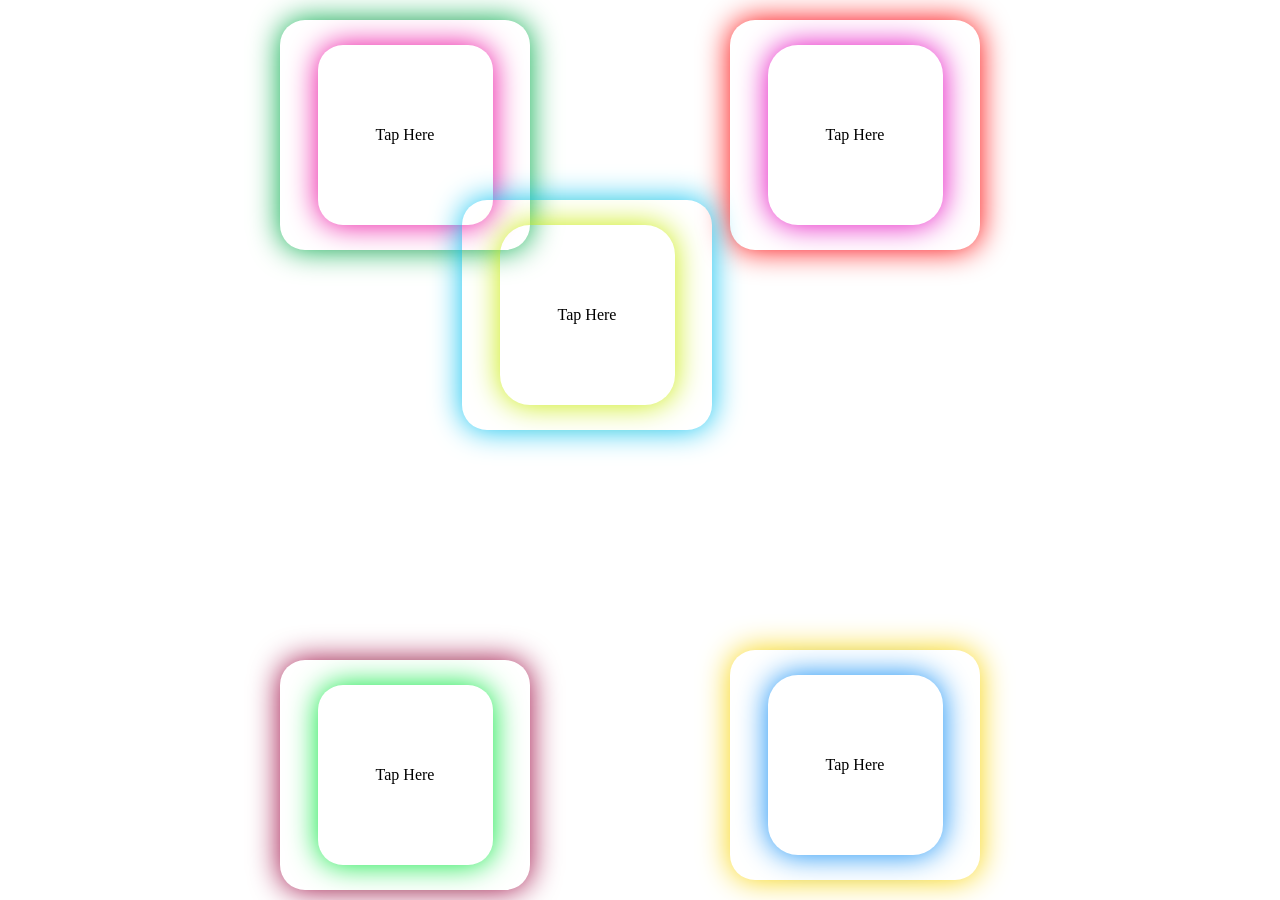
<file: last.html>
<!DOCTYPE html>
<html lang="en">

<head>
    <meta charset="UTF-8">
    <meta name="viewport" content="width=device-width, initial-scale=1.0">
    <title>Document</title>
    <link rel="stylesheet" href="last.css">
</head>

<body>

    <div class="rp">

        <div class="rm">Tap Here</div>
    </div>


    <div class="ap">
        <div class="am">Tap Here</div>
    </div>


    <div class="ro">
        <div class="rn">Tap Here</div>
    </div>


    <div class="ha">
        <div class="hp">Tap Here </div>
    </div>


    <div class="ep">
        <div class="em">Tap Here</div>
    </div>
    



</body>

</html>
</file>
<file: last.css>
body {
    background-image: url(https://plus.unsplash.com/premium_photo-1733682103251-841f373eb195?q=80&w=812&auto=format&fit=crop&ixlib=rb-4.1.0&ixid=M3wxMjA3fDB8MHxwaG90by1wYWdlfHx8fGVufDB8fHx8fA%3D%3D);
    background-size: cover;
}

.rp {
    width: 250px;
    height: 230px;
    /* background-color: #afd3a8; */
    display: flex;
    justify-content: center;
    align-items: center;
    position: absolute;
    left: 280px;
    bottom: 10px;
    border-radius: 25px;
    box-shadow: 0px 0px 30px #9e0842;
}


.rm {
    width: 175px;
    height: 180px;
    /* background-color: #d3c7a8; */
    display: flex;
    justify-content: center;
    align-items: center;
    border-radius: 25px;
    box-shadow: 0px 0px 30px rgb(4, 231, 61);

}

.rm:hover {
    background-image: url(c.jpg);
    background-size: cover;
    width: 175px;
    height: 180px;
    /* background-color: brown; */
    transition: all 1ms ease-in;
    opacity: 1;
    box-shadow: 0px 0px 30px rgb(4, 231, 61);

}

.ap {
    width: 250px;
    height: 230px;
    /* background-color: #e22d0d; */
    display: flex;
    justify-content: center;
    align-items: center;
    position: absolute;
    left: 280px;
    top: 20px;
    border-radius: 25px;
    box-shadow: 0px 0px 30px rgb(2, 172, 73);

}

.am {
    width: 175px;
    height: 180px;
    display: flex;
    justify-content: center;
    align-items: center;
    /* background-color: rgb(63, 143, 9); */
    border-radius: 25px;
    box-shadow: 0px 0px 30px rgb(235, 5, 158);
}

.am:hover {
    background-image: url(c.jpg);
    background-size: cover;
    width: 175px;
    height: 180px;
    /* background-color: brown; */
    transition: all 1ms ease-in;
    opacity: 1;
    box-shadow: 0px 0px 30px rgb(235, 5, 158);
}

.ro {
    width: 250px;
    height: 230px;
    /* background-color: #511ce4; */
    display: flex;
    justify-content: center;
    align-items: center;
    position: absolute;
    right: 300px;
    bottom: 20px;
    border-radius: 25px;
    box-shadow: 0px 0px 30px rgb(248, 212, 8);

}

.rn {
    width: 175px;
    height: 180px;
    display: flex;
    justify-content: center;
    align-items: center;
    /* background-color: rgb(0, 195, 255); */
    border-radius: 30px;
    box-shadow: 0px 0px 30px rgb(12, 140, 245);

}

.rn:hover {
    background-image: url(c.jpg);
    background-size: cover;
    width: 175px;
    height: 180px;
    /* background-color: brown; */
    transition: all 1ms ease-in;
    opacity: 1;
    box-shadow: 0px 0px 30px rgb(12, 140, 245);

}

.ha {
    width: 250px;
    height: 230px;
    /* background-color: #50e232; */
    display: flex;
    justify-content: center;
    align-items: center;
    position: absolute;
    right: 300px;
    top: 20px;
    border-radius: 25px;
    box-shadow: 0px 0px 30px #fd0404;



}

.hp {
    width: 175px;
    height: 180px;
    display: flex;
    justify-content: center;
    align-items: center;
    /* background-color: yellow; */
    border-radius: 30px;
    box-shadow: 0px 0px 30px rgb(228, 4, 190)
    }

    .hp:hover {
        background-image: url(c.jpg);
        background-size: cover;
        width: 175px;
        height: 180px;
        /* background-color: brown; */
        transition: all 1ms ease-in;
        opacity: 1;
        box-shadow: 0px 0px 30px rgb(248, 61, 14);
    }

    .ep {
        width: 250px;
        height: 230px;
        /* background-color: #ff169e; */
        display: flex;
        justify-content: center;
        align-items: center;
        position: absolute;
        right: 568px;
        top: 200px;
        border-radius: 25px;
        box-shadow: 0px 0px 30px #07c1f0;


    }

    .em {
        width: 175px;
        height: 180px;
        display: flex;
        justify-content: center;
        align-items: center;
        /* background-color: black; */
        border-radius: 30px;
        box-shadow: 0px 0px 30px hsl(69, 96%, 47%);

    }

    .em:hover {
        background-image: url(c.jpg);
        background-size: cover;
        width: 175px;
        height: 180px;
        /* background-color: brown; */
        transition: all 1ms ease-in;
        opacity: 1;
        box-shadow: 0px 0px 30px hsl(69, 96%, 47%);
    }
</file>
